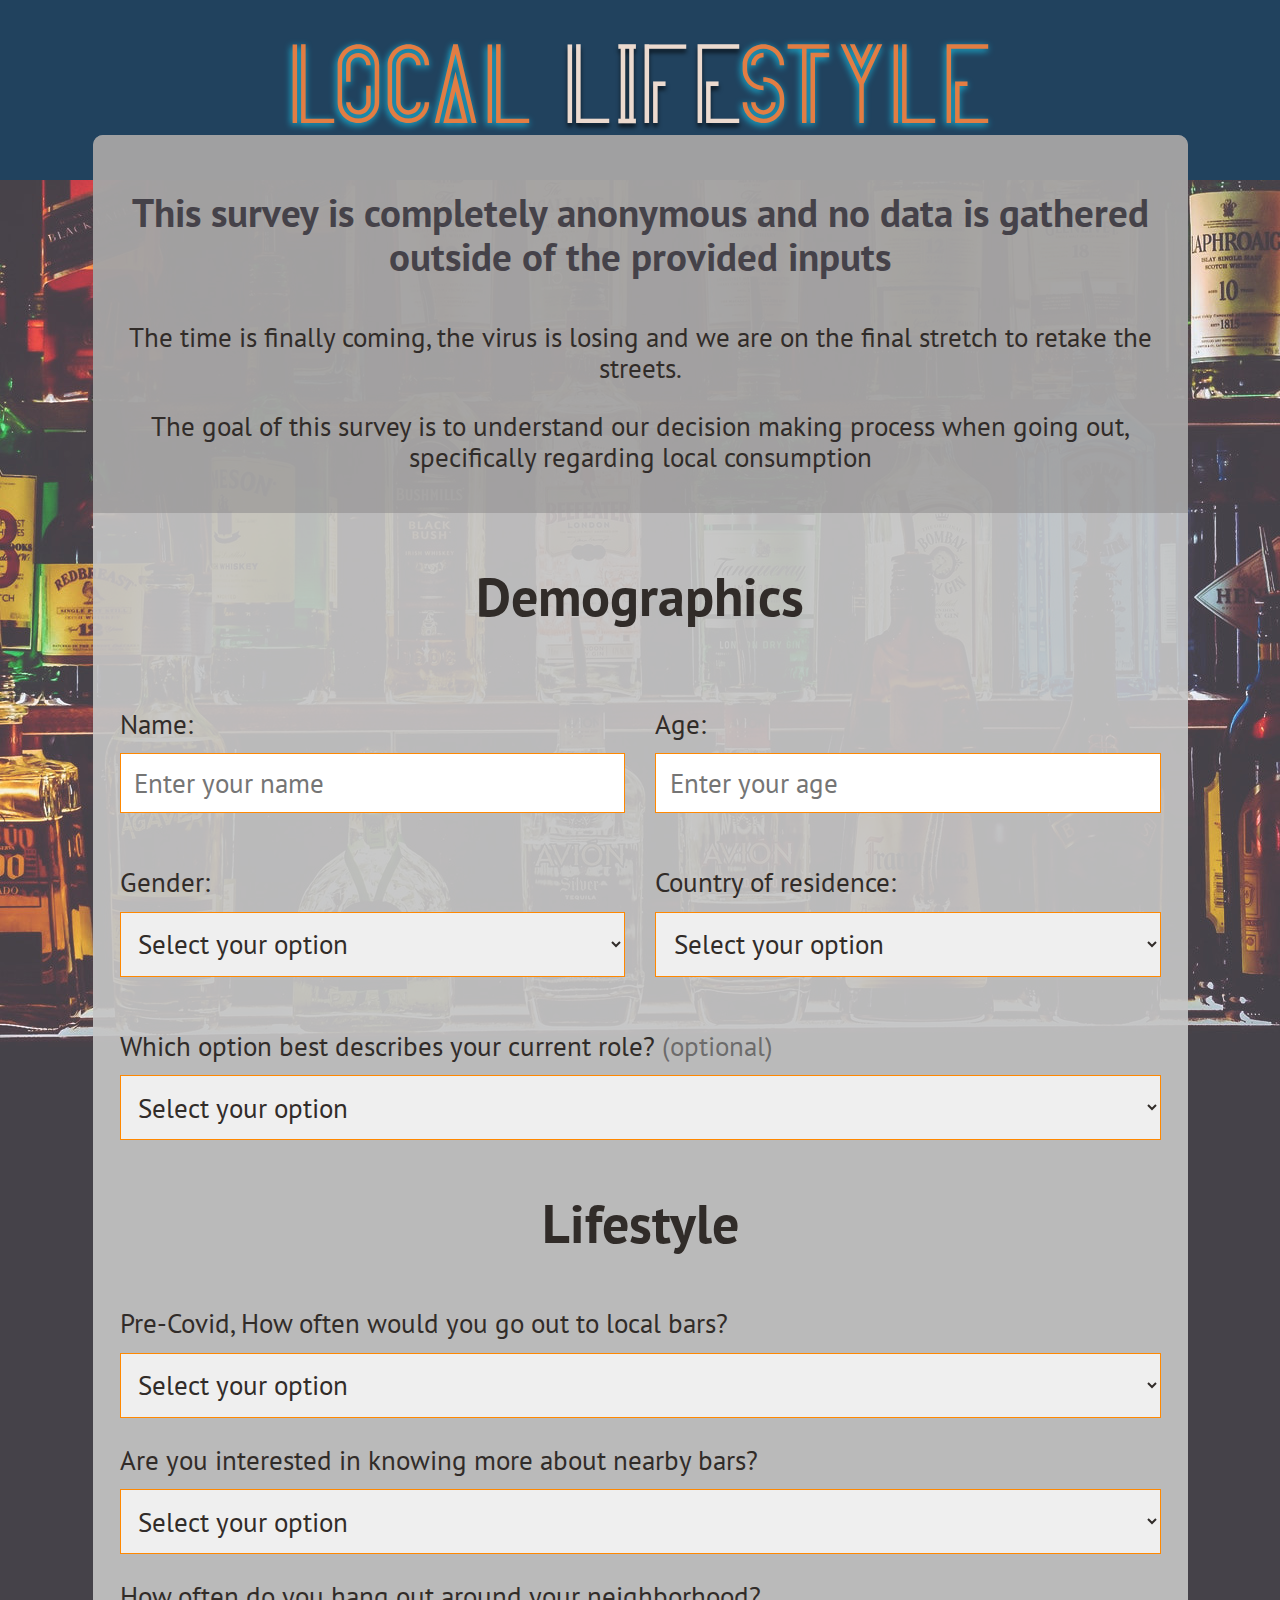
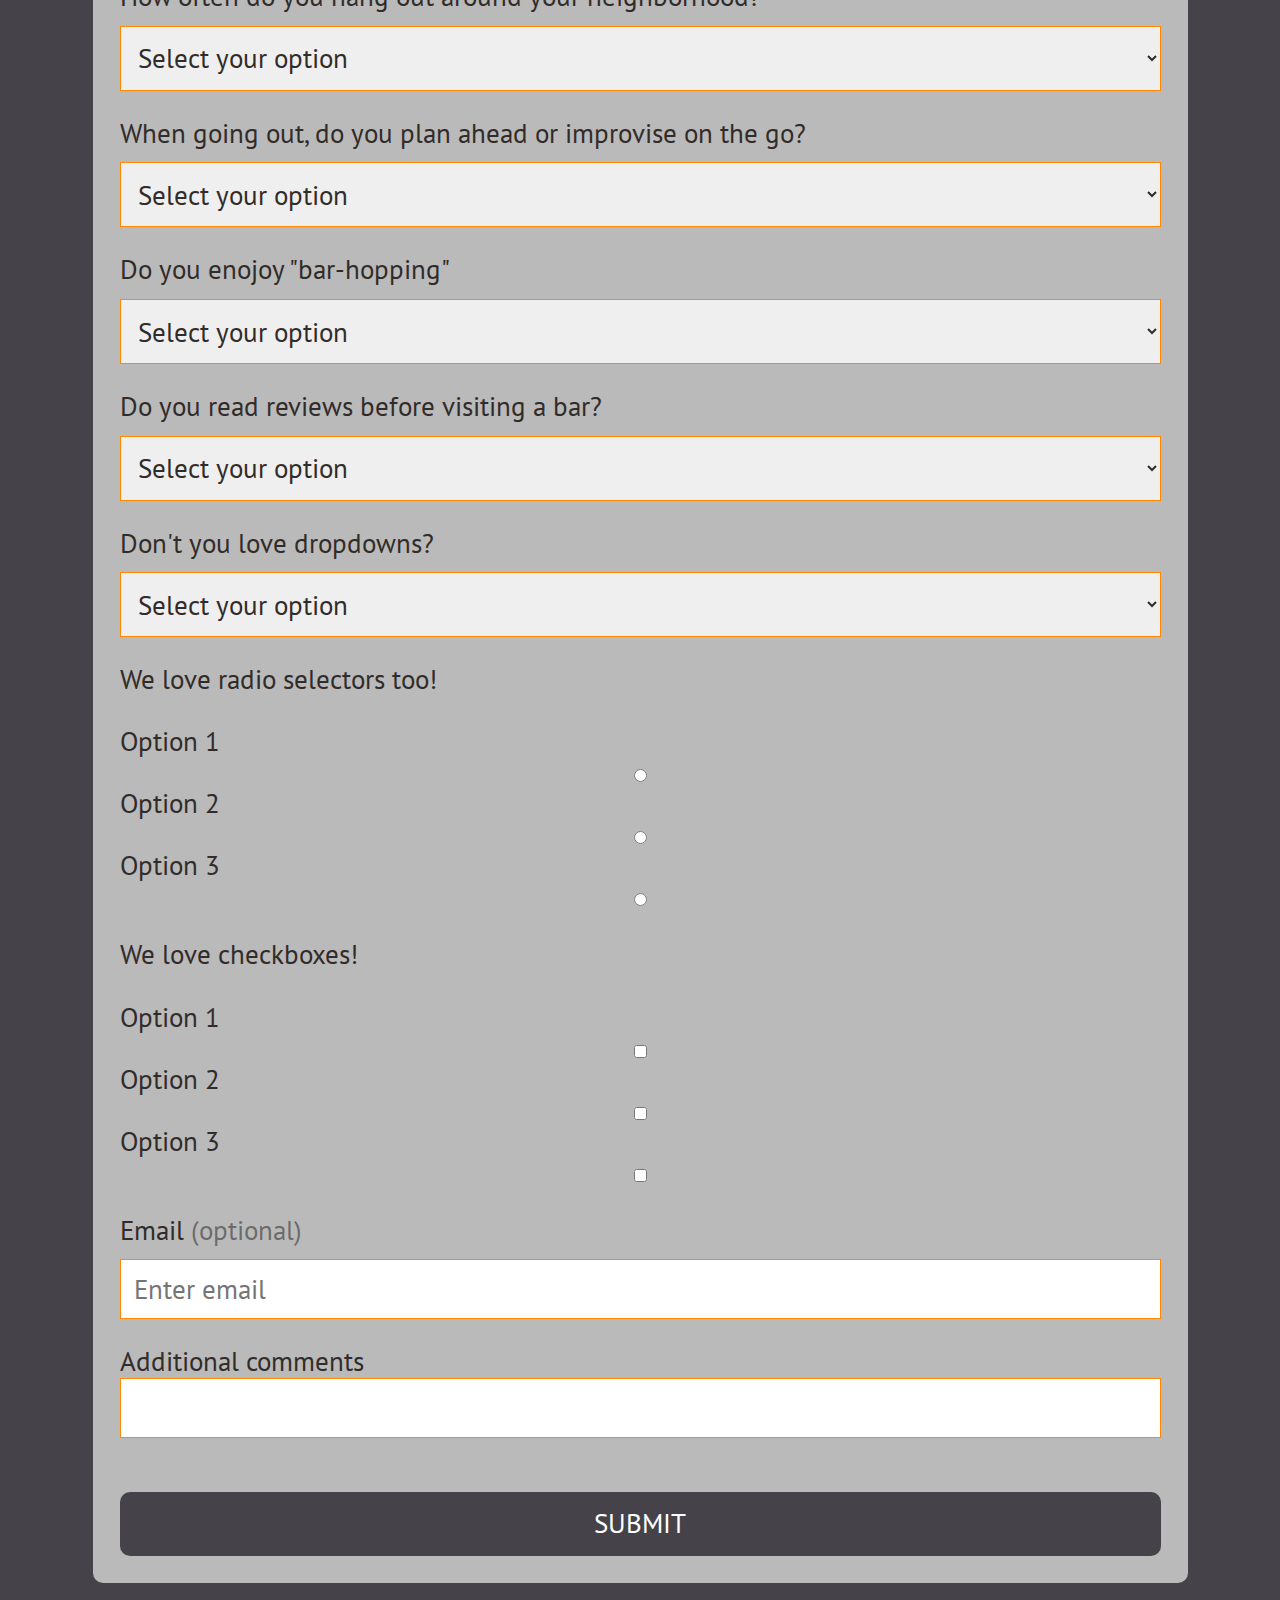
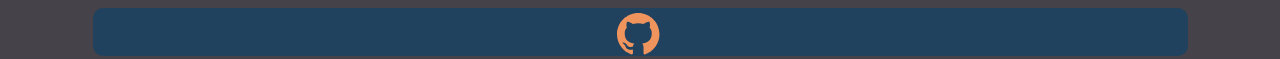
<file: index.html>
<!DOCTYPE html>
<html>

<head>
    <link rel="stylesheet" href="styles/normalize.css">
    <link rel="stylesheet" href="styles/style.css">
    <link rel="preconnect" href="https://fonts.gstatic.com">
    <link href="https://fonts.googleapis.com/css2?family=PT+Sans&display=swap" rel="stylesheet">
    <title>Local Lifestyle</title>
    <style>
        @font-face {
            font-family: "neonhead";
            src: url("/assets/Bock_Personaluse.otf");
        }
    </style>
</head>

<body>
    <header>
        <h1 id="title">Local <span>Life</span>style
        </h1>

    </header>
    <main>
        <div class="greybgmain dinamicelement">
            <div class="preformwrapper">
                <h2 id="privacydisclaimer"> This survey is completely anonymous and no data is gathered outside of the
                    provided inputs</h2>

                <p> The time is finally coming, the virus is losing and we are on the final stretch to retake the
                    streets.</p>
                <p id="description">The goal of this survey is to understand our decision making process when going out,
                    specifically regarding local consumption</p>
            </div>
            <form id="survey-form" action=none>
                <div id="userdetails">
                    <h3 class="subtitledetails">Demographics</h3>
                    <!--GENERAL USER PERSONAL INFO -->
                    <p class="formelement">
                        <label id="name-label" for="name" class="labelselector">
                            Name:
                        </label>
                        <input required id="name" type="text" placeholder="Enter your name" autocomplete="name"
                            class="selectordown"></input>
                    </p>
                    <p class="formelement">
                        <label id="number-label" for="age" class="labelselector">
                            Age:
                        </label>
                        <input required name="age" id="number" type="number" placeholder="Enter your age" max="120"
                            min="13" pattern="[0-9]" class="selectordown"></input>
                    </p>

                    <p class="formelement">
                        <label id="genderlabel" for="gender" class="labelselector">
                            Gender:
                        </label>
                        <select required name="gender" id="gender" class="selectordown" autocomplete="gender">
                            <option value="0" disabled selected>Select your option</option>
                            <option value="Male">Male</option>
                            <option value="Female">Female</option>
                            <option value="Non-binary">Non-binary</option>
                            <option value="NA">Rather not say</option>
                        </select>
                    </p>
                    <p class="formelement">
                        <label id="countrylabel" for="country" class="labelselector">
                            Country of residence:
                        </label>
                        <select required name="country" id="country" class="selectordown" autocomplete="country">
                            <option value="0" disabled selected>Select your option</option>
                            <option value="Afghanistan">Afghanistan</option>
                            <option value="Åland Islands">Åland Islands</option>
                            <option value="Albania">Albania</option>
                            <option value="Algeria">Algeria</option>
                            <option value="American Samoa">American Samoa</option>
                            <option value="Andorra">Andorra</option>
                            <option value="Angola">Angola</option>
                            <option value="Anguilla">Anguilla</option>
                            <option value="Antarctica">Antarctica</option>
                            <option value="Antigua and Barbuda">Antigua and Barbuda</option>
                            <option value="Argentina">Argentina</option>
                            <option value="Armenia">Armenia</option>
                            <option value="Aruba">Aruba</option>
                            <option value="Australia">Australia</option>
                            <option value="Austria">Austria</option>
                            <option value="Azerbaijan">Azerbaijan</option>
                            <option value="Bahamas">Bahamas</option>
                            <option value="Bahrain">Bahrain</option>
                            <option value="Bangladesh">Bangladesh</option>
                            <option value="Barbados">Barbados</option>
                            <option value="Belarus">Belarus</option>
                            <option value="Belgium">Belgium</option>
                            <option value="Belize">Belize</option>
                            <option value="Benin">Benin</option>
                            <option value="Bermuda">Bermuda</option>
                            <option value="Bhutan">Bhutan</option>
                            <option value="Bolivia">Bolivia</option>
                            <option value="Bosnia and Herzegovina">Bosnia and Herzegovina</option>
                            <option value="Botswana">Botswana</option>
                            <option value="Bouvet Island">Bouvet Island</option>
                            <option value="Brazil">Brazil</option>
                            <option value="British Indian Ocean Territory">British Indian Ocean Territory</option>
                            <option value="Brunei Darussalam">Brunei Darussalam</option>
                            <option value="Bulgaria">Bulgaria</option>
                            <option value="Burkina Faso">Burkina Faso</option>
                            <option value="Burundi">Burundi</option>
                            <option value="Cambodia">Cambodia</option>
                            <option value="Cameroon">Cameroon</option>
                            <option value="Canada">Canada</option>
                            <option value="Cape Verde">Cape Verde</option>
                            <option value="Cayman Islands">Cayman Islands</option>
                            <option value="Central African Republic">Central African Republic</option>
                            <option value="Chad">Chad</option>
                            <option value="Chile">Chile</option>
                            <option value="China">China</option>
                            <option value="Christmas Island">Christmas Island</option>
                            <option value="Cocos (Keeling) Islands">Cocos (Keeling) Islands</option>
                            <option value="Colombia">Colombia</option>
                            <option value="Comoros">Comoros</option>
                            <option value="Congo">Congo</option>
                            <option value="Congo, The Democratic Republic of The">Congo, The Democratic Republic of The
                            </option>
                            <option value="Cook Islands">Cook Islands</option>
                            <option value="Costa Rica">Costa Rica</option>
                            <option value="Cote D'ivoire">Cote D'ivoire</option>
                            <option value="Croatia">Croatia</option>
                            <option value="Cuba">Cuba</option>
                            <option value="Cyprus">Cyprus</option>
                            <option value="Czech Republic">Czech Republic</option>
                            <option value="Denmark">Denmark</option>
                            <option value="Djibouti">Djibouti</option>
                            <option value="Dominica">Dominica</option>
                            <option value="Dominican Republic">Dominican Republic</option>
                            <option value="Ecuador">Ecuador</option>
                            <option value="Egypt">Egypt</option>
                            <option value="El Salvador">El Salvador</option>
                            <option value="Equatorial Guinea">Equatorial Guinea</option>
                            <option value="Eritrea">Eritrea</option>
                            <option value="Estonia">Estonia</option>
                            <option value="Ethiopia">Ethiopia</option>
                            <option value="Falkland Islands (Malvinas)">Falkland Islands (Malvinas)</option>
                            <option value="Faroe Islands">Faroe Islands</option>
                            <option value="Fiji">Fiji</option>
                            <option value="Finland">Finland</option>
                            <option value="France">France</option>
                            <option value="French Guiana">French Guiana</option>
                            <option value="French Polynesia">French Polynesia</option>
                            <option value="French Southern Territories">French Southern Territories</option>
                            <option value="Gabon">Gabon</option>
                            <option value="Gambia">Gambia</option>
                            <option value="Georgia">Georgia</option>
                            <option value="Germany">Germany</option>
                            <option value="Ghana">Ghana</option>
                            <option value="Gibraltar">Gibraltar</option>
                            <option value="Greece">Greece</option>
                            <option value="Greenland">Greenland</option>
                            <option value="Grenada">Grenada</option>
                            <option value="Guadeloupe">Guadeloupe</option>
                            <option value="Guam">Guam</option>
                            <option value="Guatemala">Guatemala</option>
                            <option value="Guernsey">Guernsey</option>
                            <option value="Guinea">Guinea</option>
                            <option value="Guinea-bissau">Guinea-bissau</option>
                            <option value="Guyana">Guyana</option>
                            <option value="Haiti">Haiti</option>
                            <option value="Heard Island and Mcdonald Islands">Heard Island and Mcdonald Islands</option>
                            <option value="Holy See (Vatican City State)">Holy See (Vatican City State)</option>
                            <option value="Honduras">Honduras</option>
                            <option value="Hong Kong">Hong Kong</option>
                            <option value="Hungary">Hungary</option>
                            <option value="Iceland">Iceland</option>
                            <option value="India">India</option>
                            <option value="Indonesia">Indonesia</option>
                            <option value="Iran, Islamic Republic of">Iran, Islamic Republic of</option>
                            <option value="Iraq">Iraq</option>
                            <option value="Ireland">Ireland</option>
                            <option value="Isle of Man">Isle of Man</option>
                            <option value="Israel">Israel</option>
                            <option value="Italy">Italy</option>
                            <option value="Jamaica">Jamaica</option>
                            <option value="Japan">Japan</option>
                            <option value="Jersey">Jersey</option>
                            <option value="Jordan">Jordan</option>
                            <option value="Kazakhstan">Kazakhstan</option>
                            <option value="Kenya">Kenya</option>
                            <option value="Kiribati">Kiribati</option>
                            <option value="Korea, Democratic People's Republic of">Korea, Democratic People's Republic
                                of
                            </option>
                            <option value="Korea, Republic of">Korea, Republic of</option>
                            <option value="Kuwait">Kuwait</option>
                            <option value="Kyrgyzstan">Kyrgyzstan</option>
                            <option value="Lao People's Democratic Republic">Lao People's Democratic Republic</option>
                            <option value="Latvia">Latvia</option>
                            <option value="Lebanon">Lebanon</option>
                            <option value="Lesotho">Lesotho</option>
                            <option value="Liberia">Liberia</option>
                            <option value="Libyan Arab Jamahiriya">Libyan Arab Jamahiriya</option>
                            <option value="Liechtenstein">Liechtenstein</option>
                            <option value="Lithuania">Lithuania</option>
                            <option value="Luxembourg">Luxembourg</option>
                            <option value="Macao">Macao</option>
                            <option value="Macedonia, The Former Yugoslav Republic of">Macedonia, The Former Yugoslav
                                Republic
                                of</option>
                            <option value="Madagascar">Madagascar</option>
                            <option value="Malawi">Malawi</option>
                            <option value="Malaysia">Malaysia</option>
                            <option value="Maldives">Maldives</option>
                            <option value="Mali">Mali</option>
                            <option value="Malta">Malta</option>
                            <option value="Marshall Islands">Marshall Islands</option>
                            <option value="Martinique">Martinique</option>
                            <option value="Mauritania">Mauritania</option>
                            <option value="Mauritius">Mauritius</option>
                            <option value="Mayotte">Mayotte</option>
                            <option value="Mexico">Mexico</option>
                            <option value="Micronesia, Federated States of">Micronesia, Federated States of</option>
                            <option value="Moldova, Republic of">Moldova, Republic of</option>
                            <option value="Monaco">Monaco</option>
                            <option value="Mongolia">Mongolia</option>
                            <option value="Montenegro">Montenegro</option>
                            <option value="Montserrat">Montserrat</option>
                            <option value="Morocco">Morocco</option>
                            <option value="Mozambique">Mozambique</option>
                            <option value="Myanmar">Myanmar</option>
                            <option value="Namibia">Namibia</option>
                            <option value="Nauru">Nauru</option>
                            <option value="Nepal">Nepal</option>
                            <option value="Netherlands">Netherlands</option>
                            <option value="Netherlands Antilles">Netherlands Antilles</option>
                            <option value="New Caledonia">New Caledonia</option>
                            <option value="New Zealand">New Zealand</option>
                            <option value="Nicaragua">Nicaragua</option>
                            <option value="Niger">Niger</option>
                            <option value="Nigeria">Nigeria</option>
                            <option value="Niue">Niue</option>
                            <option value="Norfolk Island">Norfolk Island</option>
                            <option value="Northern Mariana Islands">Northern Mariana Islands</option>
                            <option value="Norway">Norway</option>
                            <option value="Oman">Oman</option>
                            <option value="Pakistan">Pakistan</option>
                            <option value="Palau">Palau</option>
                            <option value="Palestinian Territory, Occupied">Palestinian Territory, Occupied</option>
                            <option value="Panama">Panama</option>
                            <option value="Papua New Guinea">Papua New Guinea</option>
                            <option value="Paraguay">Paraguay</option>
                            <option value="Peru">Peru</option>
                            <option value="Philippines">Philippines</option>
                            <option value="Pitcairn">Pitcairn</option>
                            <option value="Poland">Poland</option>
                            <option value="Portugal">Portugal</option>
                            <option value="Puerto Rico">Puerto Rico</option>
                            <option value="Qatar">Qatar</option>
                            <option value="Reunion">Reunion</option>
                            <option value="Romania">Romania</option>
                            <option value="Russian Federation">Russian Federation</option>
                            <option value="Rwanda">Rwanda</option>
                            <option value="Saint Helena">Saint Helena</option>
                            <option value="Saint Kitts and Nevis">Saint Kitts and Nevis</option>
                            <option value="Saint Lucia">Saint Lucia</option>
                            <option value="Saint Pierre and Miquelon">Saint Pierre and Miquelon</option>
                            <option value="Saint Vincent and The Grenadines">Saint Vincent and The Grenadines</option>
                            <option value="Samoa">Samoa</option>
                            <option value="San Marino">San Marino</option>
                            <option value="Sao Tome and Principe">Sao Tome and Principe</option>
                            <option value="Saudi Arabia">Saudi Arabia</option>
                            <option value="Senegal">Senegal</option>
                            <option value="Serbia">Serbia</option>
                            <option value="Seychelles">Seychelles</option>
                            <option value="Sierra Leone">Sierra Leone</option>
                            <option value="Singapore">Singapore</option>
                            <option value="Slovakia">Slovakia</option>
                            <option value="Slovenia">Slovenia</option>
                            <option value="Solomon Islands">Solomon Islands</option>
                            <option value="Somalia">Somalia</option>
                            <option value="South Africa">South Africa</option>
                            <option value="South Georgia and The South Sandwich Islands">South Georgia and The South
                                Sandwich
                                Islands</option>
                            <option value="Spain">Spain</option>
                            <option value="Sri Lanka">Sri Lanka</option>
                            <option value="Sudan">Sudan</option>
                            <option value="Suriname">Suriname</option>
                            <option value="Svalbard and Jan Mayen">Svalbard and Jan Mayen</option>
                            <option value="Swaziland">Swaziland</option>
                            <option value="Sweden">Sweden</option>
                            <option value="Switzerland">Switzerland</option>
                            <option value="Syrian Arab Republic">Syrian Arab Republic</option>
                            <option value="Taiwan, Province of China">Taiwan, Province of China</option>
                            <option value="Tajikistan">Tajikistan</option>
                            <option value="Tanzania, United Republic of">Tanzania, United Republic of</option>
                            <option value="Thailand">Thailand</option>
                            <option value="Timor-leste">Timor-leste</option>
                            <option value="Togo">Togo</option>
                            <option value="Tokelau">Tokelau</option>
                            <option value="Tonga">Tonga</option>
                            <option value="Trinidad and Tobago">Trinidad and Tobago</option>
                            <option value="Tunisia">Tunisia</option>
                            <option value="Turkey">Turkey</option>
                            <option value="Turkmenistan">Turkmenistan</option>
                            <option value="Turks and Caicos Islands">Turks and Caicos Islands</option>
                            <option value="Tuvalu">Tuvalu</option>
                            <option value="Uganda">Uganda</option>
                            <option value="Ukraine">Ukraine</option>
                            <option value="United Arab Emirates">United Arab Emirates</option>
                            <option value="United Kingdom">United Kingdom</option>
                            <option value="United States">United States</option>
                            <option value="United States Minor Outlying Islands">United States Minor Outlying Islands
                            </option>
                            <option value="Uruguay">Uruguay</option>
                            <option value="Uzbekistan">Uzbekistan</option>
                            <option value="Vanuatu">Vanuatu</option>
                            <option value="Venezuela">Venezuela</option>
                            <option value="Viet Nam">Viet Nam</option>
                            <option value="Virgin Islands, British">Virgin Islands, British</option>
                            <option value="Virgin Islands, U.S.">Virgin Islands, U.S.</option>
                            <option value="Wallis and Futuna">Wallis and Futuna</option>
                            <option value="Western Sahara">Western Sahara</option>
                            <option value="Yemen">Yemen</option>
                            <option value="Zambia">Zambia</option>
                            <option value="Zimbabwe">Zimbabwe</option>
                        </select>
                    </p>

                    <p class="formelement workelements">
                        <label for="work" class="labelselector">Which option best describes your current role? <nobr
                                class="optionalform ">
                                (optional)</nobr></label>

                        <select name="work" id="work" class="selectordown">
                            <option value="0" disabled selected>Select your option</option>
                            <option value="">Student</option>
                            <option value="">Full Time Job</option>
                            <option value="">Unemployed</option>
                            <option value="">Rather not say</option>
                        </select>
                    </p>
                </div>
                <!-- SPECIFIC FORM INFORMATION -->
                <div id="specificform">
                    <h3 class="subtitledetails">Lifestyle</h3>
                    <p class="formelement">
                        <label for="howoftennearby" id="howoftennearbylabel" class="labelselector">Pre-Covid, How often
                            would you go out to local
                            bars?</label>
                        <select required name="howoftennearby" id="howoftennearby" class="selectordown">
                            <option value="0" disabled selected>Select your option</option>
                            <option value="1">Never</option>
                            <option value="2">Every other month</option>
                            <option value="4">Once a month</option>
                            <option value="5">Every other week</option>
                            <option value="6">Every week</option>
                        </select>
                    </p>
                    <p class="formelement">
                        <label for="interested" id="interestedlabel" class="labelselector">Are you interested in knowing
                            more about
                            nearby
                            bars?</label>
                        <select required name="interested" id="interested" class="selectordown">
                            <option value="0" disabled selected>Select your option</option>
                            <option value="1">Absolutely!</option>
                            <option value="2">Indifferent</option>
                            <option value="3">No, they are not good enough</option>
                        </select>
                    </p>
                    <p class="formelement">
                        <label for="howoftenhood" id="howoftenhoodlabel" class="labelselector">How often do you hang out
                            around your
                            neighborhood?</label>
                        <select required name="howoftenhood" id="howoftenhood" class="selectordown">
                            <option value="0" disabled selected>Select your option</option>
                            <option value="1">Never</option>
                            <option value="2">Every other month</option>
                            <option value="4">Once a month</option>
                            <option value="5">Every other week</option>
                            <option value="6">Every week</option>
                        </select>
                    </p>
                    <p class="formelement">
                        <label for="whenout" id="whenoutlabel" class="labelselector">When going out, do you plan ahead
                            or
                            improvise
                            on the
                            go?</label>
                        <select required name="whenout" id="whenout" class="selectordown">
                            <option value="0" disabled selected>Select your option</option>
                            <option value="1">Improvise</option>
                            <option value="2">Just plan the first place</option>
                            <option value="3">Carefully plan every step</option>
                        </select>
                    </p>
                    <p class="formelement">
                        <label for="barhop" id="barhoplabel" class="labelselector">Do you enojoy "bar-hopping"</label>
                        <select required name="barhop" id="barhop" class="selectordown">
                            <option value="0" disabled selected>Select your option</option>
                            <option value="1">Absolutely!</option>
                            <option value="2">Indifferent</option>
                            <option value="3">No, I prefer to stay in one place</option>
                        </select>
                    </p>
                    <p class="formelement">
                        <label for="readreviews" id="readreviewslabel" class="labelselector">Do you read reviews before
                            visiting a
                            bar?</label>
                        <select required name="readreviews" id="readreviews" class="selectordown">
                            <option value="0" disabled selected>Select your option</option>
                            <option value="1">Always!</option>
                            <option value="2">Rarely</option>
                            <option value="3">Never</option>
                        </select>
                    </p>
                    <!-- EXTRA STUFF FOR FCC-->
                    <p class="formelement">
                        <label for="dropdown" id="dropdown-label" class="labelselector">Don't you love
                            dropdowns?</label>
                        <select required name="dropdown" id="dropdown" class="selectordown">
                            <option value="0" disabled selected>Select your option</option>
                            <option value="1">Always!</option>
                            <option value="2">Rarely</option>
                            <option value="3">Never</option>
                        </select>
                    </p>
                    <p class="formelement workelements">
                        <label for="radio">We love radio selectors too!</label>
                        <br>
                        <BR>
                        <label for="rad1">Option 1</label>
                        <input name="radio" id="rad1" type="radio"></input>
                        <label for="rad2">Option 2</label>
                        <input name="radio" id="rad2" type="radio"></input>
                        <label for="rad3">Option 3</label>
                        <input name="radio" id="rad3" type="radio"></input>
                    </p>
                    <p class="formelement workelements">
                        <label for="checkbox">We love checkboxes!</label>
                        <br>
                        <BR>
                        <label for="cb1">Option 1</label>
                        <input name="checkbox" id="cb1" type="checkbox"></input>
                        <label for="cb2">Option 2</label>
                        <input name="checkbox" id="cb2" type="checkbox"></input>
                        <label for="cb3">Option 3</label>
                        <input name="checkbox" id="cb3" type="checkbox"></input>
                    </p>
                    <p class="formelement workelements">
                        <label id="email-label" for="email" class="labelselector">Email <nobr class="optionalform ">
                                (optional)</nobr></label>
                        <input name="email" type="email" id="email" class="selectordown"
                            placeholder="Enter email"></input>
                    </p>
                    <p class="formelement">
                        <label for="comments">Additional comments</label>
                        <input name="comments" type="textarea"></input>
                    </p>
                </div>
                <div class="buttonsubmit">
                    <button id="submit" type="submit">Submit</button>
                </div>
            </form>
        </div>
        <footer class="dinamicelement">
            <p>
                <a href="https://github.com/ItsLhun" target=><svg xmlns="http://www.w3.org/2000/svg" width="46"
                        height="46" viewBox="0 0 26 26">
                        <path
                            d="M12 0c-6.626 0-12 5.373-12 12 0 5.302 3.438 9.8 8.207 11.387.599.111.793-.261.793-.577v-2.234c-3.338.726-4.033-1.416-4.033-1.416-.546-1.387-1.333-1.756-1.333-1.756-1.089-.745.083-.729.083-.729 1.205.084 1.839 1.237 1.839 1.237 1.07 1.834 2.807 1.304 3.492.997.107-.775.418-1.305.762-1.604-2.665-.305-5.467-1.334-5.467-5.931 0-1.311.469-2.381 1.236-3.221-.124-.303-.535-1.524.117-3.176 0 0 1.008-.322 3.301 1.23.957-.266 1.983-.399 3.003-.404 1.02.005 2.047.138 3.006.404 2.291-1.552 3.297-1.23 3.297-1.23.653 1.653.242 2.874.118 3.176.77.84 1.235 1.911 1.235 3.221 0 4.609-2.807 5.624-5.479 5.921.43.372.823 1.102.823 2.222v3.293c0 .319.192.694.801.576 4.765-1.589 8.199-6.086 8.199-11.386 0-6.627-5.373-12-12-12z" />
                    </svg>
                </a>
            </p>
        </footer>
    </main>

</body>

</html>
</file>
<file: styles/style.css>
* {
  font-family: "PT Sans", sans-serif;
  color: rgba(49, 44, 41, 1);
  box-sizing: border-box;
}
body {
  height: 100%;
  width: 100%;
  position: absolute;
  background-image: url(/images/adjusted_color.jpg);
  background-attachment: fixed;
  background-repeat: no-repeat;
  background-position: center;
  background-color: rgba(69, 66, 73, 1);
  margin: 0 auto 0 auto;
}

header {
  height: 20vh;
  min-height: 100px;
  background: #21425e;
  text-align: center;
  justify-content: center;
  transition: ease all 0.5s;
  border-bottom: 5px aqua;
}

header > h1,
header > h1 > span {
  font-family: "neonhead", "PT Sans", sans-serif;
  text-shadow: 0px 4px 4px rgba(0, 0, 0, 0.65);
  width: auto;
  padding-top: 2.1vh;
  margin: 0 auto 0 auto;
  font-style: normal;
  font-weight: normal;
  font-size: 12.5vmin;
  text-align: center;
  color: #e27d43;
  transition: ease all 0.3s;
}
header > h1 > span {
  color: #ecdacf;
}

header > h1:hover {
  text-shadow: -1px 2px 7px rgba(25, 215, 252, 0.89);
  user-select: none;
  cursor: none;
}

header > h1 > span:hover {
  text-shadow: -1px 2px 7px rgba(214, 25, 252, 0.89);
  user-select: none;
  cursor: none;
}

main {
  height: 100vh;
  width: 100%;
  display: block;
  margin: 0 auto 0 auto;
}

.dinamicelement {
  display: block;
  left: 0;
  right: 0;
  top: 0;
  max-width: 1095px;
  margin-left: auto;
  margin-right: auto;
  border-radius: 10px;
  transition: ease all 0.355s;
}

#privacydisclaimer {
  padding: 10px;
  font-weight: bold;
  text-align: center;
  font-size: 4.3vmin;
  color: rgba(69, 66, 73, 1);
}
.greybgmain {
  background: rgba(196, 196, 196, 0.92);
  position: relative;
  justify-self: center;
  margin-top: -5vh;
  margin-bottom: 25px;
  font-size: 3vmin;
  font-weight: lighter;
}

.preformwrapper {
  background: rgba(146, 145, 145, 0.616);
  padding: 0.5em 0.8em 0.5em 0.8em;
  border-top-left-radius: 10px;
  border-top-right-radius: 10px;
}
.preformwrapper p {
  text-align: center;
}
.optionalform {
  color: rgba(31, 28, 28, 0.527);
}
.greybgmain form {
  padding: 1em;
  display: grid;
  grid-template-columns: 1fr;
}

.subtitledetails {
  font-family: inherit;
  margin-top: 25px;
  text-align: center;
  font-size: 6vmin;
}

input,
textarea,
select,
button {
  width: 100%;
  padding: 0.5em;
  margin: 0;
  border: 1px solid rgb(255, 136, 0);
  box-sizing: border-box;
}

#userdetails {
  display: grid;
  grid-template-columns: 1fr 1fr;
  column-gap: 30px;
}

form > div > h3 {
  grid-column: 1/3;
}
p.workelements {
  grid-column: 1/3;
}

/*
.formelement {
  font-family: inherit;
  text-align: left;
  display: flex;
  flex-direction: row;
  padding-top: 25px;
  width: 100%;
}*/
.labelselector {
  font-family: inherit;
  display: block;
}

.selectordown {
  margin-top: 0.5em;
}
/*
.selectordown option {
  width: 100%;
  max-width: 600px;
  font-size: inherit;
}*/

.buttonsubmit button {
  margin-top: 1em;
  width: 100%;
  color: white;
  background: rgba(69, 66, 73, 1);
  border-radius: 10px;
  border: 0;
  padding: 0;
  height: 4rem;
  text-transform: uppercase;
}
.buttonsubmit button:hover,
.buttonsubmit button:focus {
  background: #a14a17bb;
  color: #21425e;
  transition: background 2s ease-out;
}

footer {
  bottom: 0;
  height: auto;
  min-height: 3em;
  background: #21425e;
}
footer > p {
  color: #f0945e;
  padding: 5px 0 0 0;
  text-align: center;
  justify-content: center;
  line-height: 15px;
  height: auto;
}
footer > p > a > svg {
  background: transparent;
  background-color: transparent;
  fill: #f0945e;
  margin-bottom: -1.5em;
}

/* LARGE SCREENS */
@media (min-width: 700px) {
}

/*
@media only screen and (min-device-width: 1050px) {
  .dinamicelement {
  }
}
/* max-width: 1000px;*/ /*
    min-width: 320px;
  }
  * {
    font-size: 18px;
  }
  @media (min-width: 900px) {
    .dinamicelement {
      margin-left: 30vmax;
      margin-right: 30vmax;
    }
    header > h1 {
      font-size: 7.1rem;
    }
    header > h1 > span {
      font-size: 7.1rem;
    }
  }
}
*/

/*
@media screen and (max-device-width: 800px) {
  header > h1 {
    font-size: 15vw;
    font-weight: normal;
  }
  header > h1 > span {
    font-size: 15vw;
    font-weight: normal;
  }

  .greybgmain {
    font-size: rem;
  }

  footer {
    height: 70px;
  }

  footer > p > a > svg {
    margin-top: 10px;
    transform: scale(1.5);
    -moz-transform: scale(1.5);
    -ms-transform: scale(1.5);
    -o-transform: scale(1.5);
  }
}
*/

/* Mobile adjustments*/
@media screen and (max-device-width: 450px) {
  .dinamicelement {
    margin-right: 5%;
    margin-left: 5%;
  }
}
</file>
